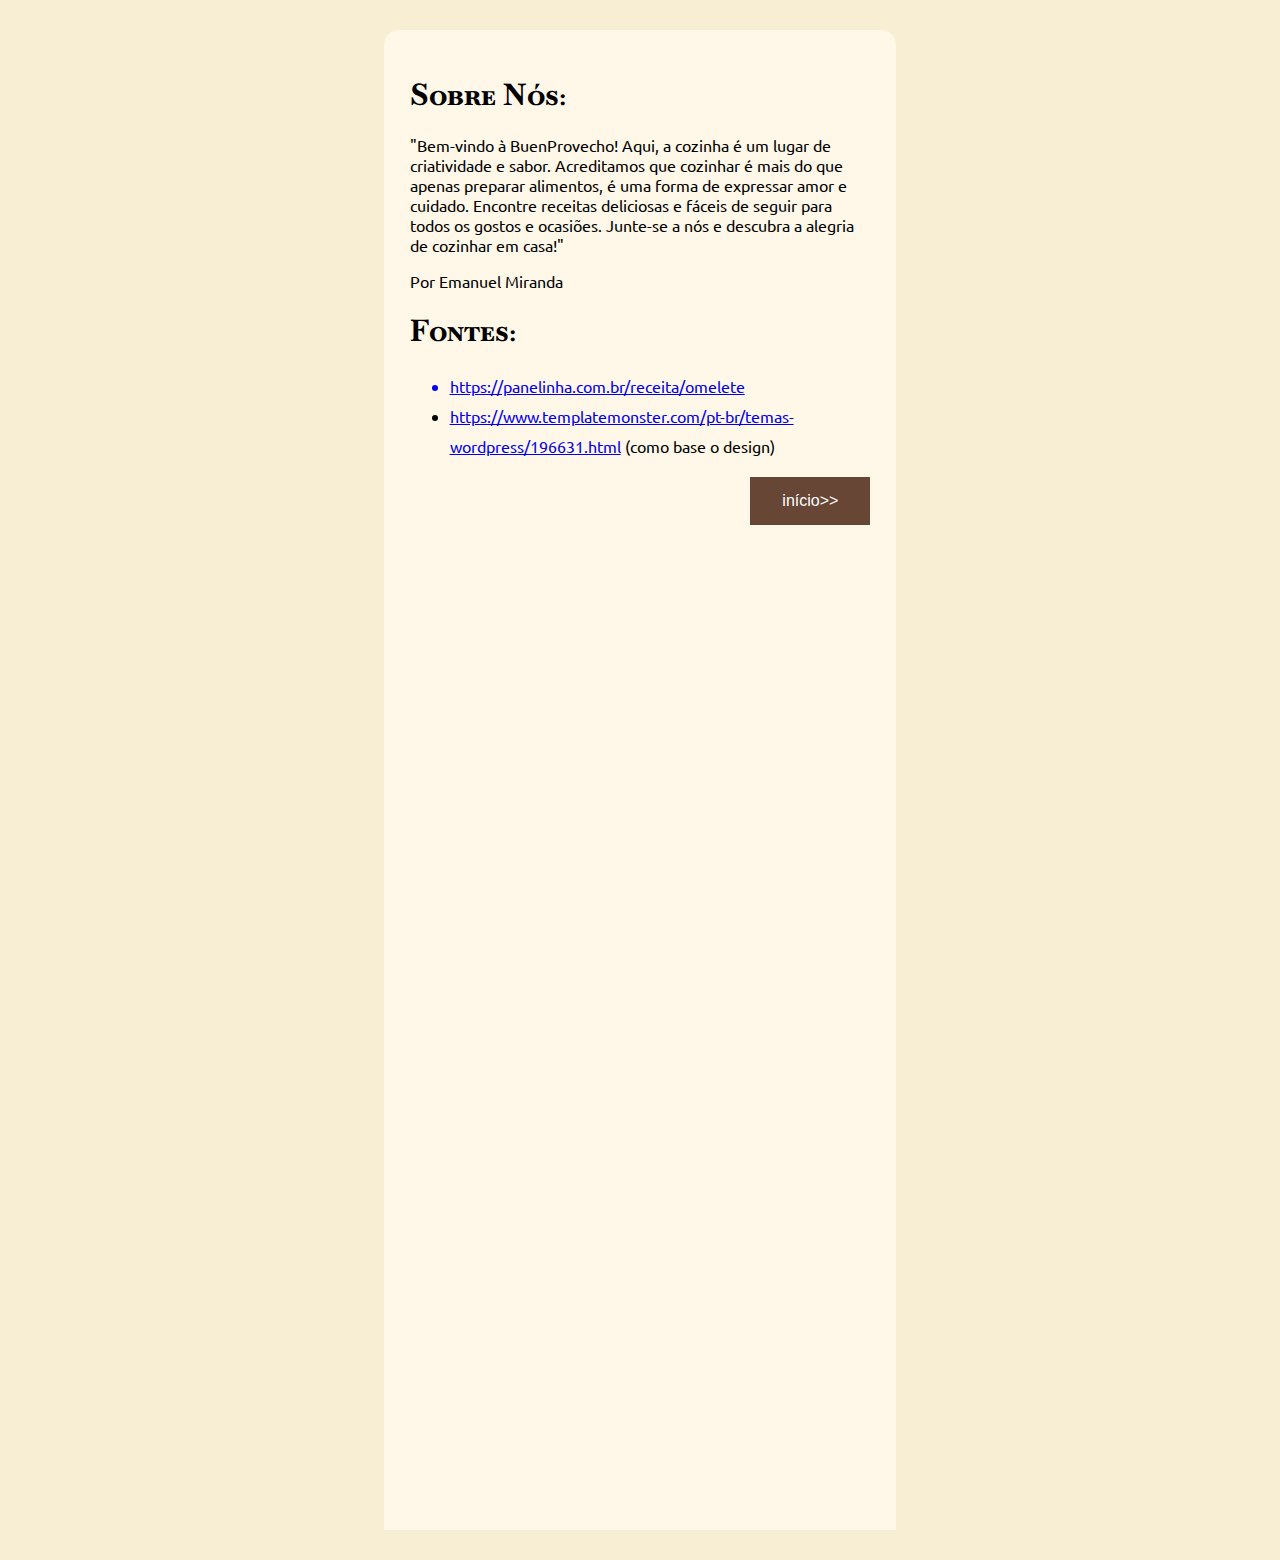
<file: sobre.html>
<!DOCTYPE html>
<html lang="en">
<head>
    <meta charset="UTF-8">
    <meta name="viewport" content="width=device-width, initial-scale=1.0">
    <title>Sobre Nós</title>
    <link rel="stylesheet" href="/css/estilo.css">
    <link rel="preconnect" href="https://fonts.googleapis.com">
    <link rel="preconnect" href="https://fonts.gstatic.com" crossorigin>
    <link href="https://fonts.googleapis.com/css2?family=Baskervville+SC&display=swap" rel="stylesheet">
    <link href="https://fonts.googleapis.com/css2?family=Ubuntu:ital,wght@0,400;0,700;1,400&display=swap" rel="stylesheet">
</head>
<body>
   <section>
    <div class="sectioninside">
        <h2>Sobre Nós: </h2>
        <p id="fontesobrenos">"Bem-vindo à BuenProvecho! Aqui, a cozinha é um lugar de criatividade e sabor. Acreditamos que cozinhar é mais do que apenas preparar alimentos, é uma forma de expressar amor e cuidado. Encontre receitas deliciosas e fáceis de seguir para todos os gostos e ocasiões. Junte-se a nós e descubra a alegria de cozinhar em casa!"</p>
        <p id="fontesobrenos">Por Emanuel Miranda</p>
        <h2>Fontes:</h2>
        <ul>
            <a href="https://panelinha.com.br/receita/omelete"><li>https://panelinha.com.br/receita/omelete</li></a>
            <li><a href="https://www.templatemonster.com/pt-br/temas-wordpress/196631.html">https://www.templatemonster.com/pt-br/temas-wordpress/196631.html</a> (como base o design)</li>
        </ul>
        <a href="/index.html"><button>início>></button></a>
    </div>
   </section>
</body>
</html>
</file>
<file: css/estilo.css>
body{
    margin: 0;
    padding: 0;
    background-color: #F7EED3;
}
/*receita.html*/
section {
    width: 40%;
    margin: 0 auto;
    margin-top: 30px;
    margin-bottom: 30px;
    background-color: #FFF8E8;
    min-height: 1500px;
    border-top-left-radius: 15px;
    border-top-right-radius: 15px;
}

.sectioninside{
    width: 90%;
    min-height: 100%;
    height: 100%;
    padding: 5%;
    margin: 0 auto;
}

.sectioninside img{
    display: block;
    width: 100%;
    height: auto;
    border-radius: 10px;
   
}

.sectioninside h2{
    font-family: "Baskervville SC", serif;
    font-weight: 400;
    font-style: normal; 
    font-size: 30px; 
    font-weight: bold; 
    line-height: 30px;
}

.sectioninside ul{
    font-family: "Ubuntu", sans-serif;
    font-weight: 400;
    font-style: normal;
    line-height: 30px;
}

.sectioninside ol {
    font-family: "Ubuntu", sans-serif;
    font-weight: 400;
    font-style: normal;
    line-height: 30px;
}

.sectioninside ol li{
    padding-bottom: 15px;
}

.sectioninside button{
    background-color: #674636;
    border: none;
    color: white;
    padding: 15px 32px;
    text-align: center;
    text-decoration: none;
    font-size: 16px;
    float: right;
    transition-duration: 0.5s;
}

.sectioninside button:hover{
    background-color: #AAB396; 
    
}
header{
    height: 200px;
}

.header{
    display: flex;
    flex-direction: column;
    width: 60%;
    height: 100%;
    margin: 0 auto;
}
/*index.html (a ideia inicial era o receita ser a tela principal, mas mudei de ideia, por isso tá fora do lugar)*/
.titulo{
    display:flex;
    height: 70%;
    justify-content: space-between;
    font-family: "Baskervville SC", serif;
    font-weight: 400;
    line-height: 30px;
}

.titulo p{
    padding: 10px;
    text-align:right;
    font-style: italic; 
    font-size: 30px;
    
}

.titulo h1{
    padding: 10px;
    text-align:right;
    font-size: 60px; 
    font-weight: bold; 
    font-style: oblique;
    
}

.navegacao{
    height: 30%;
    background-color: #674636;
    margin: 0;
    display: flex;
    justify-content:space-between;
    align-items: center;
    padding: 0;
    margin: 0;
    border-top-right-radius: 15px;
    border-top-left-radius: 15px;
    
}

.navegacao a{
    padding: 0;
    margin: 0;
    border: 0;
    width: 33%;
    height: 100%;
    color: white;
    border-top-right-radius: 15px;
    border-top-left-radius: 15px;
}

.navegacao div{
    display: flex;
    align-items: center;
    justify-content: center;
    height: 100%;
    width: 100%;
    transition-duration: 0.4s;
    border-top-right-radius: 15px;
    border-top-left-radius: 15px;
    
}

.navegacao div:hover{
    background-color: #AAB396; 
    border-top-right-radius: 15px;
    border-top-left-radius: 15px;
}

.corpo{
    width: 100%;
    height: 100%;
    background-color: #AAB396;
    
}

.corpoDentro{
    position: relative;
    display: block;
    margin-left: auto;
    margin-right: auto;
    width: 60%;
}

.corpoDentro img{
   height: 100%;
   width: 100%;
    
}

.corpoDentro p{
    position: absolute;
    top: 40%;
    right: 0%;
    text-align: right;
    font-family: "Baskervville SC", serif;
    font-weight: 400;
    line-height: 30px;
    font-style: italic;
    font-size: 40px;
    background-image: linear-gradient(to right, rgba(255, 255, 255, 0) , rgb(255, 255, 255));
    padding: 20px;
}


#fontesobrenos {
    font-family: Ubuntu, sans-serif; 
    font-weight: 400;
}
</file>
